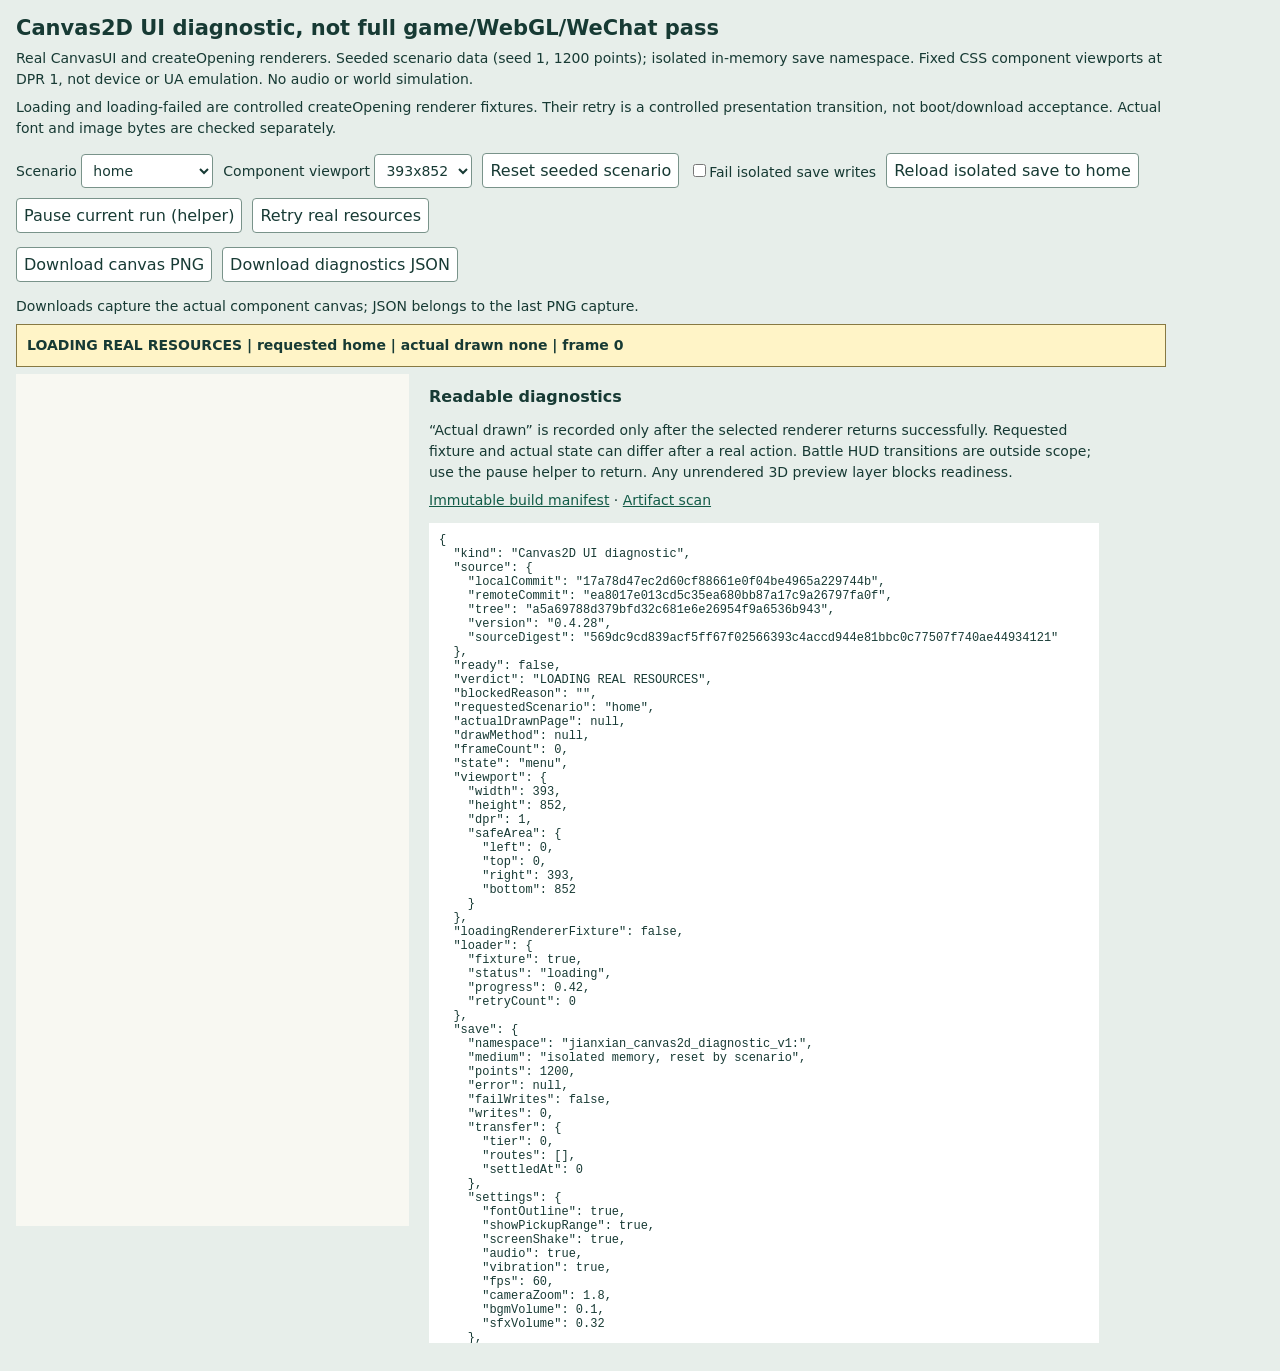
<file: index.html>
<!doctype html>
<html lang="en"><head><meta charset="utf-8"><meta name="viewport" content="width=device-width, initial-scale=1">
<meta http-equiv="Content-Security-Policy" content="default-src 'none'; script-src 'self'; style-src 'self'; img-src 'self' blob:; font-src 'self'; connect-src 'self'; base-uri 'none'; form-action 'none'; object-src 'none'">
<meta name="referrer" content="no-referrer"><title>Canvas2D UI diagnostic</title><link rel="stylesheet" href="diagnostic.css?v=10dc82ebb58b2c27f82773219762442bdcbbb766e754a7c29e2eda065aae926f"></head>
<body><header><h1>Canvas2D UI diagnostic, not full game/WebGL/WeChat pass</h1>
<p>Real CanvasUI and createOpening renderers. Seeded scenario data (seed 1, 1200 points); isolated in-memory save namespace. Fixed CSS component viewports at DPR 1, not device or UA emulation. No audio or world simulation.</p>
<p>Loading and loading-failed are controlled createOpening renderer fixtures. Their retry is a controlled presentation transition, not boot/download acceptance. Actual font and image bytes are checked separately.</p>
<div class="controls"><label>Scenario <select id="scenario"></select></label><label>Component viewport <select id="viewport"></select></label><button id="reset">Reset seeded scenario</button><label><input id="fail-save" type="checkbox">Fail isolated save writes</label><button id="reload-save">Reload isolated save to home</button><button id="pause-run">Pause current run (helper)</button><button id="retry-resources">Retry real resources</button></div>
<div class="controls"><button id="download-canvas" disabled>Download canvas PNG</button><button id="download-diagnostics" disabled>Download diagnostics JSON</button></div><p id="export-status" role="status">Downloads capture the actual component canvas; JSON belongs to the last PNG capture.</p>
<p id="status" role="status" data-ready="false">LOADING REAL RESOURCES</p></header>
<main><div class="canvas-scroll"><canvas id="surface" width="393" height="852" aria-label="Canvas2D pending"></canvas></div><aside><h2>Readable diagnostics</h2><p>“Actual drawn” is recorded only after the selected renderer returns successfully. Requested fixture and actual state can differ after a real action. Battle HUD transitions are outside scope; use the pause helper to return. Any unrendered 3D preview layer blocks readiness.</p><p><a href="build-manifest.json">Immutable build manifest</a> · <a href="scan-report.json">Artifact scan</a></p><pre id="diagnostics"></pre></aside></main><section id="capture-panel" hidden><h2>Last captured real canvas bitmap and matching diagnostics</h2><p>This retained snapshot is separate from the live canvas above. The filename, source and PNG SHA-256 are recorded in its JSON. A browser media-download tool may save this visible image if automatic downloads are unsupported.</p><img id="captured-canvas" alt="No captured frame"><pre id="captured-diagnostics"></pre></section><script src="diagnostic.js?v=33de2bf7f872355e8216f3730b6ac69602005bc5d42a53bfc5d51e476e57004f" defer></script></body></html>
</file>
<file: diagnostic.css>
:root{font-family:system-ui,sans-serif;color:#173a34;background:#e7eeea}body{margin:0;padding:16px}header{max-width:1150px}h1{font-size:21px;margin:0 0 8px}p{font-size:14px;line-height:1.5;margin:7px 0}.controls{display:flex;flex-wrap:wrap;gap:10px;align-items:center;margin:14px 0}label{font-size:14px}button,select{font:inherit;padding:7px;border:1px solid #79938a;border-radius:4px;background:#fff;color:#173a34}button{cursor:pointer}#status{font-weight:650;padding:10px;background:#fff4c7;border:1px solid #877943}#status[data-ready=true]{background:#d8ecdf;border-color:#5a876a}main{display:flex;align-items:flex-start;gap:20px}.canvas-scroll{max-width:100%;overflow:auto;flex-shrink:0}canvas{display:block;touch-action:none;background:#f8f8f2;box-shadow:0 2px 12px #0002}aside{min-width:260px;max-width:670px}h2{font-size:16px}pre{font-size:12px;white-space:pre-wrap;overflow-wrap:anywhere;background:#fff;padding:10px;max-height:800px;overflow:auto}a{color:#125b47}@media(max-width:780px){main{display:block}aside{max-width:100%;margin-top:15px}.canvas-scroll{width:100%}}
</file>
